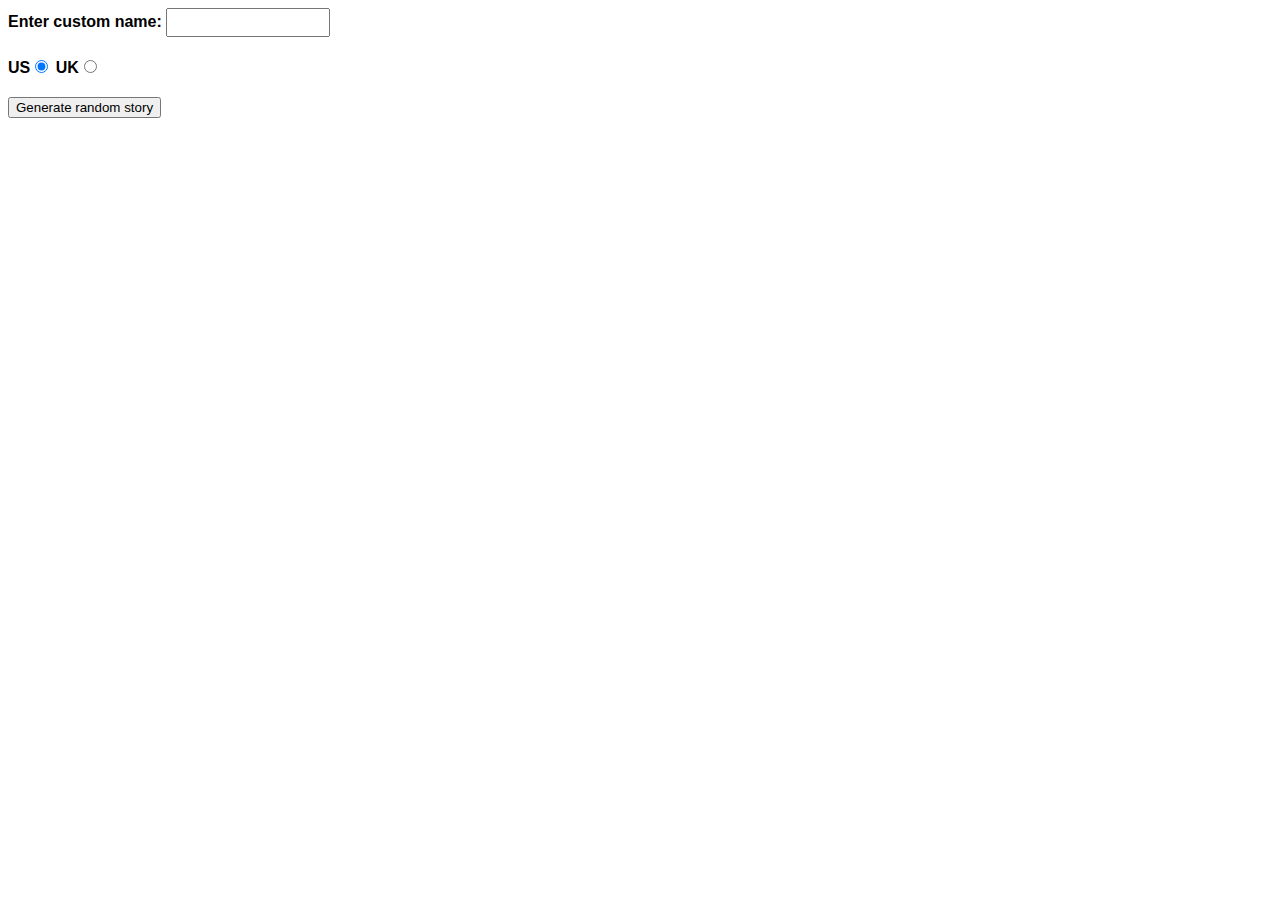
<file: Playground/index.html>
<!DOCTYPE html>
<html lang="en-US">

<head>
    <meta charset="utf-8" />
    <meta name="viewport" content="width=device-width" />

    <title>Silly story generator</title>


    <style>
        body {
            font-family: helvetica, sans-serif;
            width: 350px;
        }

        label {
            font-weight: bold;
        }

        div {
            padding-bottom: 20px;
        }

        input[type="text"] {
            padding: 5px;
            width: 150px;
        }

        p {
            background: #ffc125;
            color: #5e2612;
            padding: 10px;
            visibility: hidden;
        }
    </style>
</head>

<body>
    <div>
        <label for="customname">Enter custom name:</label>
        <input id="customname" type="text" placeholder="" />
    </div>
    <div>
        <label for="us">US</label><input id="us" type="radio" name="ukus" value="us" checked />
        <label for="uk">UK</label><input id="uk" type="radio" name="ukus" value="uk" />
    </div>
    <div>
        <button class="randomize">Generate random story</button>
    </div>
    <!-- Thanks a lot to Willy Aguirre for his help with the code for this assessment -->
    <p class="story"></p>
    <script>
        const customName = document.getElementById('customname');
        const randomize = document.querySelector('.randomize');
        const story = document.querySelector('.story');

        const skeleton = ["It was 94 fahrenheit outside, so ", " went for a walk. When they got to ", ", they stared in horror for a few moments, then ", ". Bob saw the whole thing, but was not surprised — ", " weighs 300 pounds, and it was a hot day."]
        const names = ["Willy the Goblin", "Big Daddy", "Father Christmas"];
        const locations = ["the soup kitchen", "Disneyland", "the White House"];
        const actions = ["spontaneously combusted", "melted into a puddle on the sidewalk", "turned into a slug and crawled away"];

        function randomValueFromArray(array) {
            const random = Math.floor(Math.random() * array.length);
            return array[random];
        }

        randomize.addEventListener('click', result);

        function result() {

            let name = randomValueFromArray(names);
            if (customName.value !== '') {
                name = customName.value;

            }

            if (document.getElementById("uk").checked) {
                const weight = Math.round(300);
                const temperature = Math.round(94);

            }
            const location = randomValueFromArray(locations);
            const action = randomValueFromArray(actions);
            story.textContent = skeleton[0] + name + skeleton[1] + location + skeleton[2] + action + skeleton[3] + name + skeleton[4];
            story.style.visibility = 'visible';
        }
    </script>
</body>

</html>
</file>
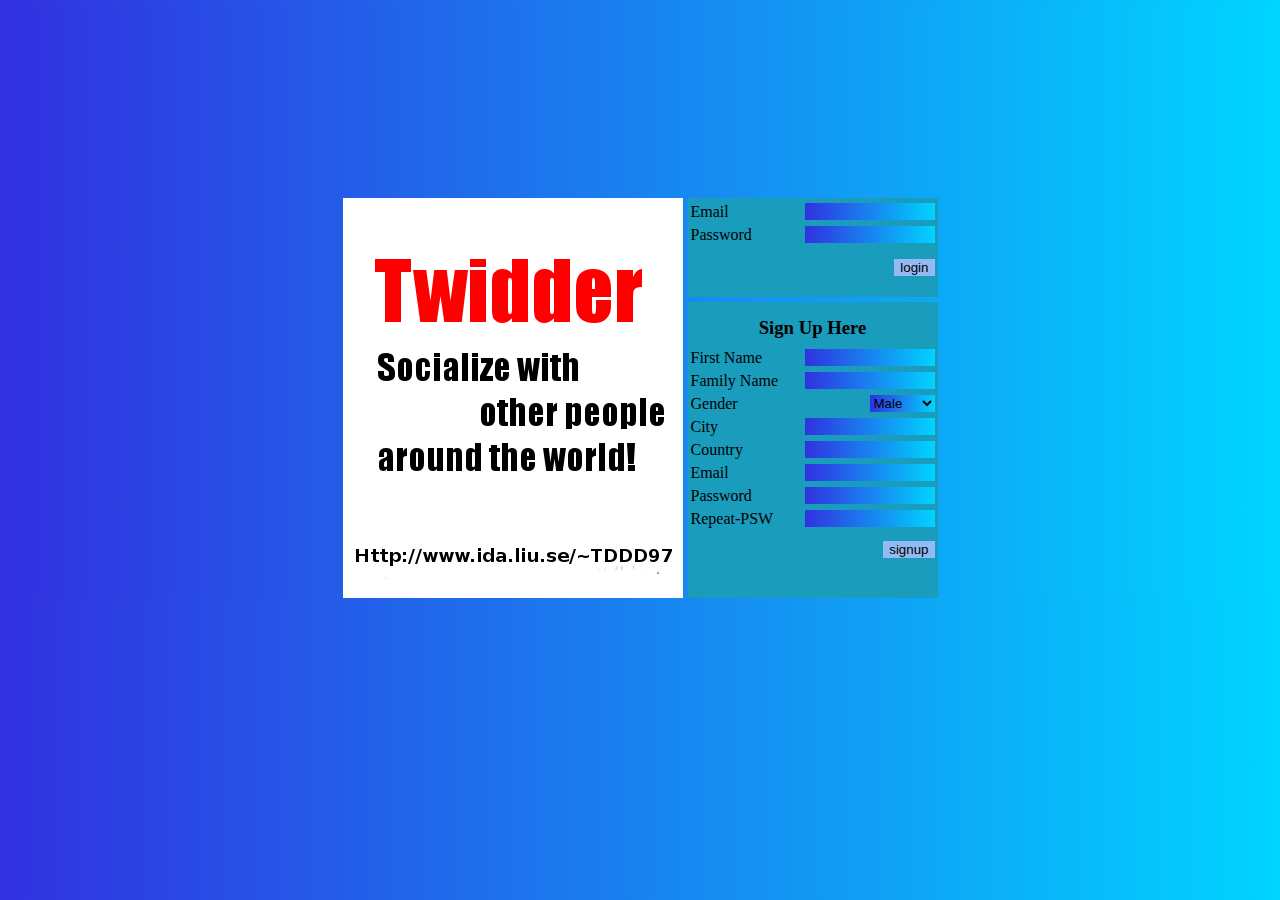
<file: Lab1/client.html>
<html>

<head>
  <link href="client.css" type="text/css" rel="stylesheet">
  <script src="client.js" type="text/javascript"></script>
  <script src="serverstub.js" type="text/javascript"></script>
  <script type=”text/view” id="welcome">
  <div id="logo-wrapper">
    <img src="wimage.png" alt="Logo and Url">
  </div>

  <div id="form-wrapper">
    <div id="login-wrapper">
      <form id="login-form" onsubmit="login(event);">
        <div class="input-wrapper">
          <label for="email">Email</label>
          <input type="email" id="email-login" name="email" required>
        </div>

        <div class="input-wrapper">
          <label for="password">Password</label>
          <input type="password" id="password-login" oninput="clearLoginValidity()" required>
        </div>

        <input type="submit" value="login" />
      </form>
    </div>

    <div id="register-wrapper">
      <form id="register-form" onsubmit="register(event);">
        <h3 id="register-header">Sign Up Here</h2>
        <div class="input-wrapper">
          <label for="first-name">First Name</label>
          <input type="text" id="first-name" name="first-name" required>
        </div>

        <div class="input-wrapper">
          <label for="family-name">Family Name</label>
          <input type="text" id="family-name" name="family-name" required>
        </div>

        <div class="input-wrapper">
          <label for="gender">Gender</label>
          <select id="gender" name="gender" required>
            <option value="Male">Male</option>
            <option value="Female">Female</option>
            <option value="Other">Other</option>
          </select>
        </div>

        <div class="input-wrapper">
          <label for="city">City</label>
          <input type="text" id="city" name="city" required>
        </div>

        <div class="input-wrapper">
          <label for="country">Country</label>
          <input type="text" id="country" name="country" required>
        </div>

        <div class="input-wrapper">
          <label for="email">Email</label>
          <input type="email" id="email" name="email" required>
        </div>

        <div class="input-wrapper">
          <label for="password">Password</label>
          <input type="password" id="password" name="password" oninput="clearRegisterValidity()" required>
        </div>

        <div class="input-wrapper">
          <label for="repeat-psw">Repeat-PSW</label>
          <input type="password" id="repeat-psw" name="repeat-psw" oninput="clearRegisterValidity()" required>
        </div>
        <input type="submit" value="signup" />
      </form>
    </div>
  </div>
    </script>
  <script type="text/view" id="profile">
        <div id="left-container">
            <div class="tabs active-tab" id="home">
                <div class="banner">
                    <h3>Welcome to your Home</h2>
                </div>
                <div class="content">
                    <div id="user-wrapper">
                        <h3>User Information:</h3>
                        <div id="user-info"></div>
                        <h3>Post a Message:</h3>
                        <textarea id="post-message" rows="4" cols="20" ondrop="drop(event)" ondragover="allowDrop(event)"></textarea><br>
                        <button onclick="postMessage()">Post</button>
                    </div>
                    <div id="wall-wrapper">
                        <h3>Your Wall:</h3>
                        <ul id="wall"></ul>
                        <button onclick="loadWall();">Reload Wall</button>
                    </div>
                </div>
            </div>

            <div class="tabs" id="browse">
              <div class="banner">
                <h3>Browse Users</h3>
              </div> 
                <div id="search-user">
                    <input type="email" id="searching-email" placeholder="Enter user email">
                    <button onclick="browseUser()">Search</button>
                    <div class="content">
                      <div class="user-wrapper">
                          <p id="search-feedback"></p>
                      </div>

                      <div class="wall-wrapper">
                           <div id='otherwall'></div>
                      </div>
 

                    </div>

                </div>
            </div>


            <div class="tabs" id="account">
                <div id="account-wrapper">
                    <button id="signOutButton" onclick="signOut(event)">Sign Out</button>
                    <form id="account-form" onsubmit="changePassword(event);">
                        <h2 id="account-header">Change your password</h2>

                        <div class="input-wrapper">
                            <label for="oldPassword">Old Password</label>
                            <input type="password" id="oldPassword" name="oldPassword" 
                                oninput="clearOldPasswordValidity(event);" required>
                        </div>
                        <div class="input-wrapper">
                            <label for="password">New Password</label>
                            <input type="password" id="password" name="password" 
                                oninput="clearRegisterValidity()" required>
                        </div>
                        <div class="input-wrapper">
                            <label for="repeat-psw">Repeat Password</label>
                            <input type="password" id="repeat-psw" name="repeat-psw" 
                                oninput="clearRegisterValidity()" required>
                        </div>
                        <input type="submit" value="confirm">
                    </form>
                </div>
            </div>
        </div>
        <div id="right-container">
            <nav>
                <button onclick="showTab('home'); loadUserInfo()">Home</button>
                <button onclick="showTab('browse')">Browse</button>
                <button onclick="showTab('account')">Account</button>
            </nav>
        </div>
  </script>
</head>

<body>
  <div id="main"></div>
  <div id="message-box">
    <span class="close" onclick="closeMessageBox()">&times;</span>
    <p id="message-text">message box</p>
  </div>
</body>

</html>
</file>
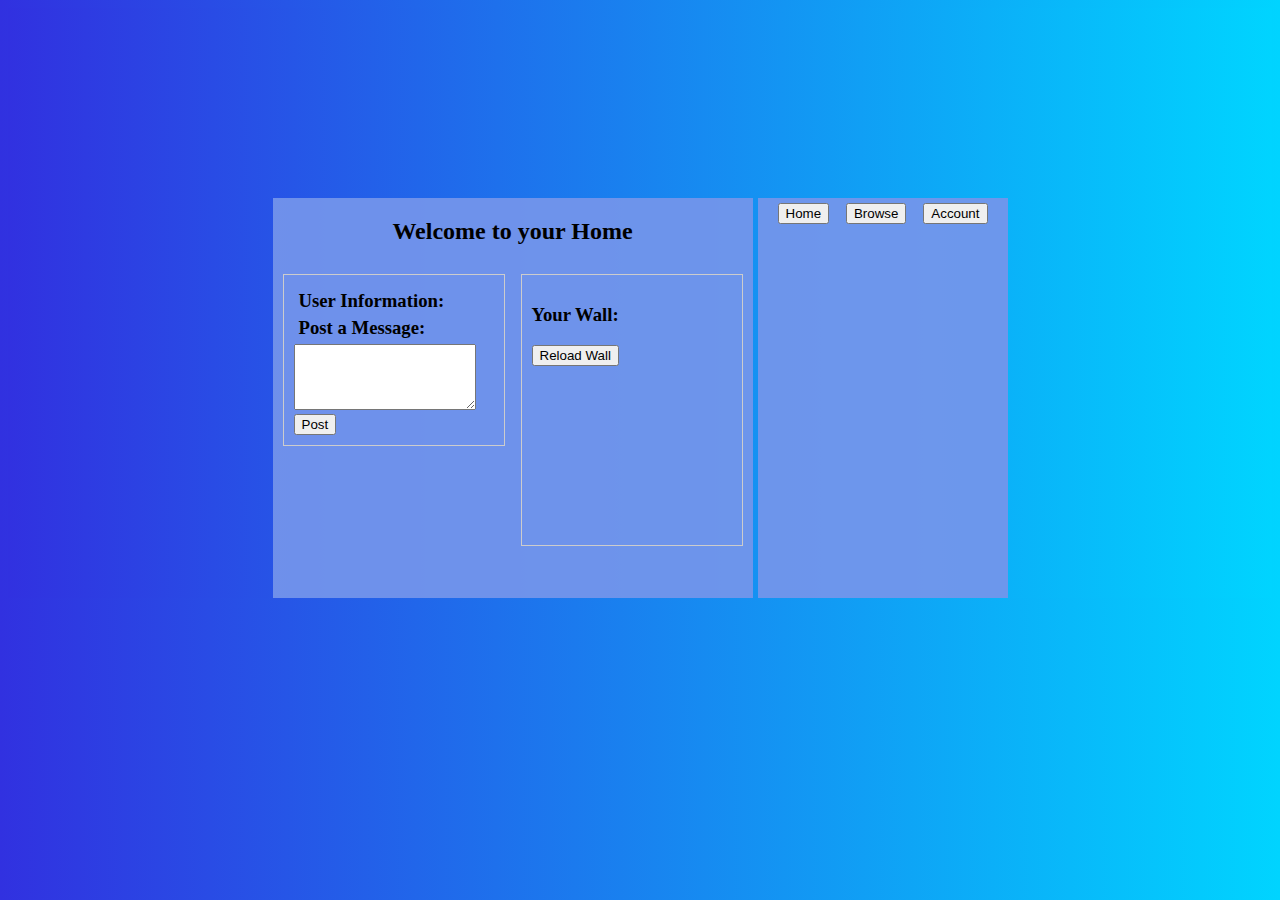
<file: Lab1/profile.html>
<!DOCTYPE html>
<html lang="en">

<head>
    <meta charset="UTF-8">
    <meta name="viewport" content="width=device-width, initial-scale=1.0">
    <link rel="stylesheet" href="client.css">
    <script src="client.js"></script>
    <title>Twidder</title>
</head>

<body>
    <div id="main">
        <div id="left-container">
            <div class="tabs active-tab" id="home">
                <div class="banner">
                    <h2>Welcome to your Home</h2>
                </div>
                <div class="content">
                    <div id="user-wrapper">
                        <h3>User Information:</h3>
                        <div id="user-info"></div>
                        <h3>Post a Message:</h3>
                        <textarea id="post-message" rows="4" cols="20" ondrop="drop(event)" ondragover="allowDrop(event)"></textarea><br>
                        <button onclick="postMessage()">Post</button>
                    </div>
                    <div id="wall-wrapper">
                        <h3>Your Wall:</h3>
                        <ul id="wall"></ul>
                        <button onclick="reloadWall()">Reload Wall</button>
                    </div>
                </div>

            </div>

            <div class="tabs" id="browse">
                <h2>Browse Users</h2>
                <div id="search-user">
                    <input type="email" id="searching-email" placeholder="Enter user email">
                    <button onclick="browseUser()">Search</button>
                    <p id="search-feedback"></p>

                </div>
            </div>
            <div class="tabs" id="account">
                <div id="account-wrapper">
                    <button id="signOutButton" onclick="signOut(event)">Sign Out</button>
                    <form id="account-form" onsubmit="changePassword(event);">
                        <h2 id="account-header">Change your password</h2>

                        <div class="input-wrapper">
                            <label for="oldPassword">Old Password</label>
                            <input type="password" id="oldPassword" name="oldPassword" 
                                oninput="clearOldPasswordValidity(event);" required>
                        </div>
                        <div class="input-wrapper">
                            <label for="password">New Password</label>
                            <input type="password" id="password" name="password" 
                                oninput="clearRegisterValidity()" required>
                        </div>
                        <div class="input-wrapper">
                            <label for="repeat-psw">Repeat Password</label>
                            <input type="password" id="repeat-psw" name="repeat-psw" 
                                oninput="clearRegisterValidity()" required>
                        </div>
                        <input type="submit" value="confirm">
                        <div id="message-section">
                            <p id="change-message">placeholder</p>
                        </div>
                    </form>
                </div>
            </div>
        </div>
        <div id="right-container">
            <nav>
                <button onclick="showTab('home'); loadUserInfo()">Home</button>
                <button onclick="showTab('browse')">Browse</button>
                <button onclick="showTab('account')">Account</button>
            </nav>
        </div>
    </div>

</body>

</html>
</file>
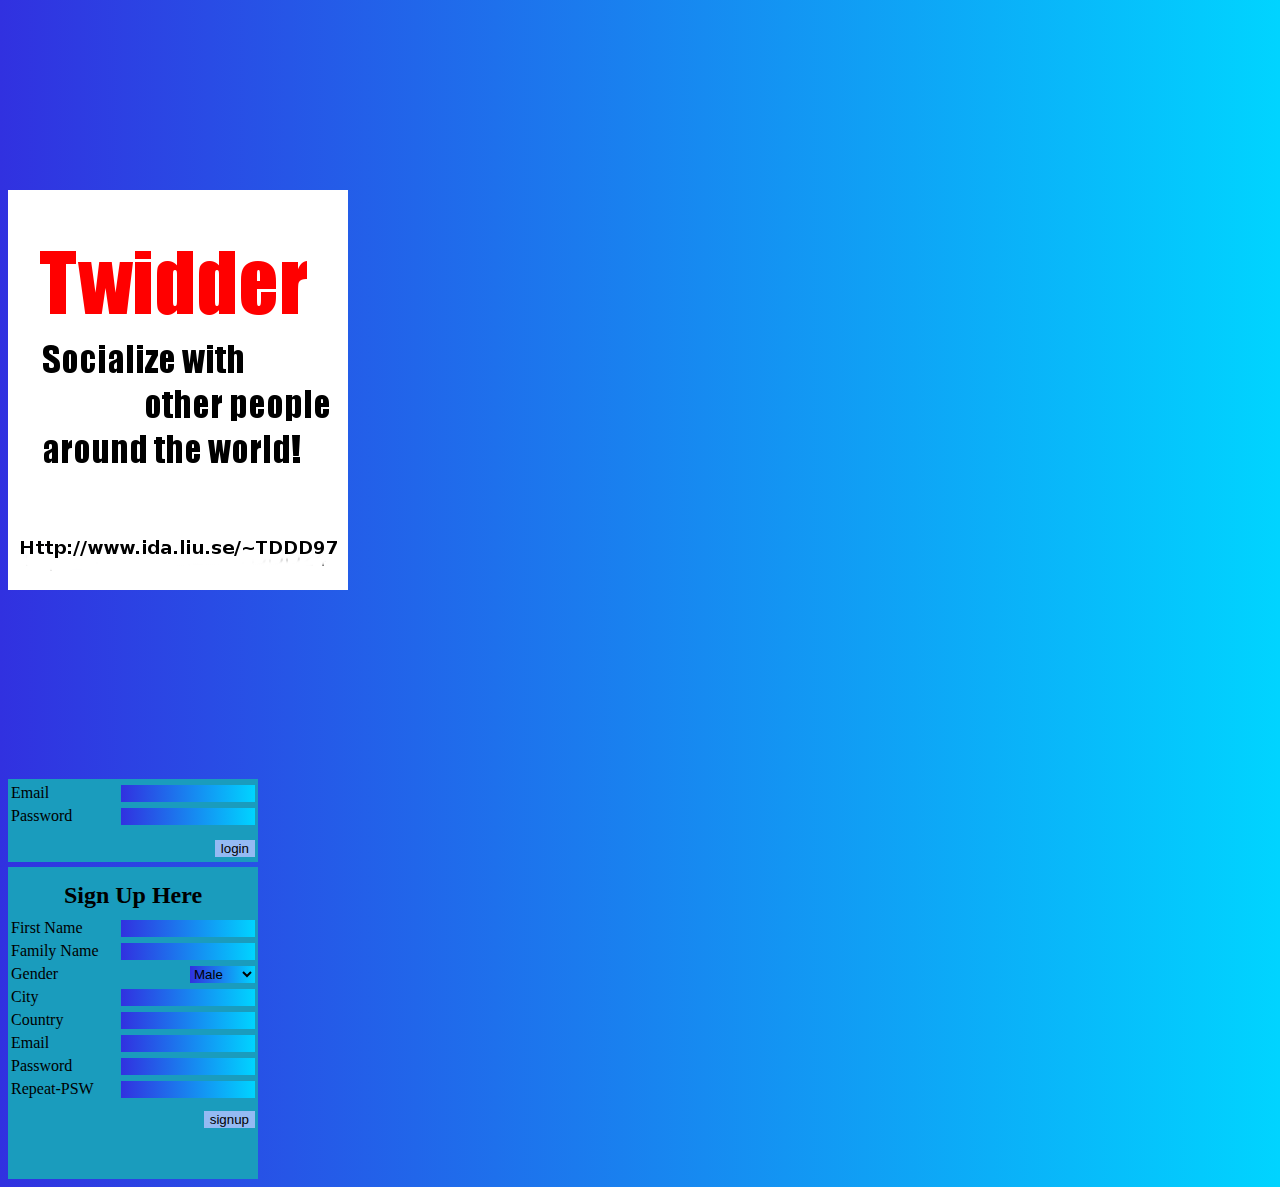
<file: Lab1/welcome.html>
<!DOCTYPE html>
<html lang="en">

<head>
  <meta charset="UTF-8">
  <meta name="viewport" content="width=device-width, initial-scale=1.0">
  <link rel="stylesheet" href="client.css">
  <script src="client.js"></script>
  <title>Twidder</title>
</head>

<body>
  <div id="logo-wrapper">
    <img src="wimage.png" alt="Logo and Url">
  </div>

  <div id="form-wrapper">
    <div id="login-wrapper">
      <form id="login-form" onsubmit="login(event);">
        <div class="input-wrapper">
          <label for="email">Email</label>
          <input type="email" id="email-login" name="email" required>
        </div>

        <div class="input-wrapper">
          <label for="password">Password</label>
          <input type="password" id="password-login" oninput="clearLoginValidity()" required>
        </div>

        <input type="submit" value="login" />
      </form>
    </div>

    <div id="register-wrapper">
      <form id="register-form" onsubmit="register(event);">
        <h2 id="register-header">Sign Up Here</h2>
        <div class="input-wrapper">
          <label for="first-name">First Name</label>
          <input type="text" id="first-name" name="first-name" required>
        </div>

        <div class="input-wrapper">
          <label for="family-name">Family Name</label>
          <input type="text" id="family-name" name="family-name" required>
        </div>

        <div class="input-wrapper">
          <label for="gender">Gender</label>
          <select id="gender" name="gender" required>
            <option value="Male">Male</option>
            <option value="Female">Female</option>
            <option value="Other">Other</option>
          </select>
        </div>

        <div class="input-wrapper">
          <label for="city">City</label>
          <input type="text" id="city" name="city" required>
        </div>

        <div class="input-wrapper">
          <label for="country">Country</label>
          <input type="text" id="country" name="country" required>
        </div>

        <div class="input-wrapper">
          <label for="email">Email</label>
          <input type="email" id="email" name="email" required>
        </div>

        <div class="input-wrapper">
          <label for="password">Password</label>
          <input type="password" id="password" name="password" oninput="clearValidity()" required>
        </div>

        <div class="input-wrapper">
          <label for="repeat-psw">Repeat-PSW</label>
          <input type="password" id="repeat-psw" name="repeat-psw" oninput="clearValidity()" required>
        </div>
        <input type="submit" value="signup" />
      </form>
    </div>
  </div>
</body>

</html>
</file>
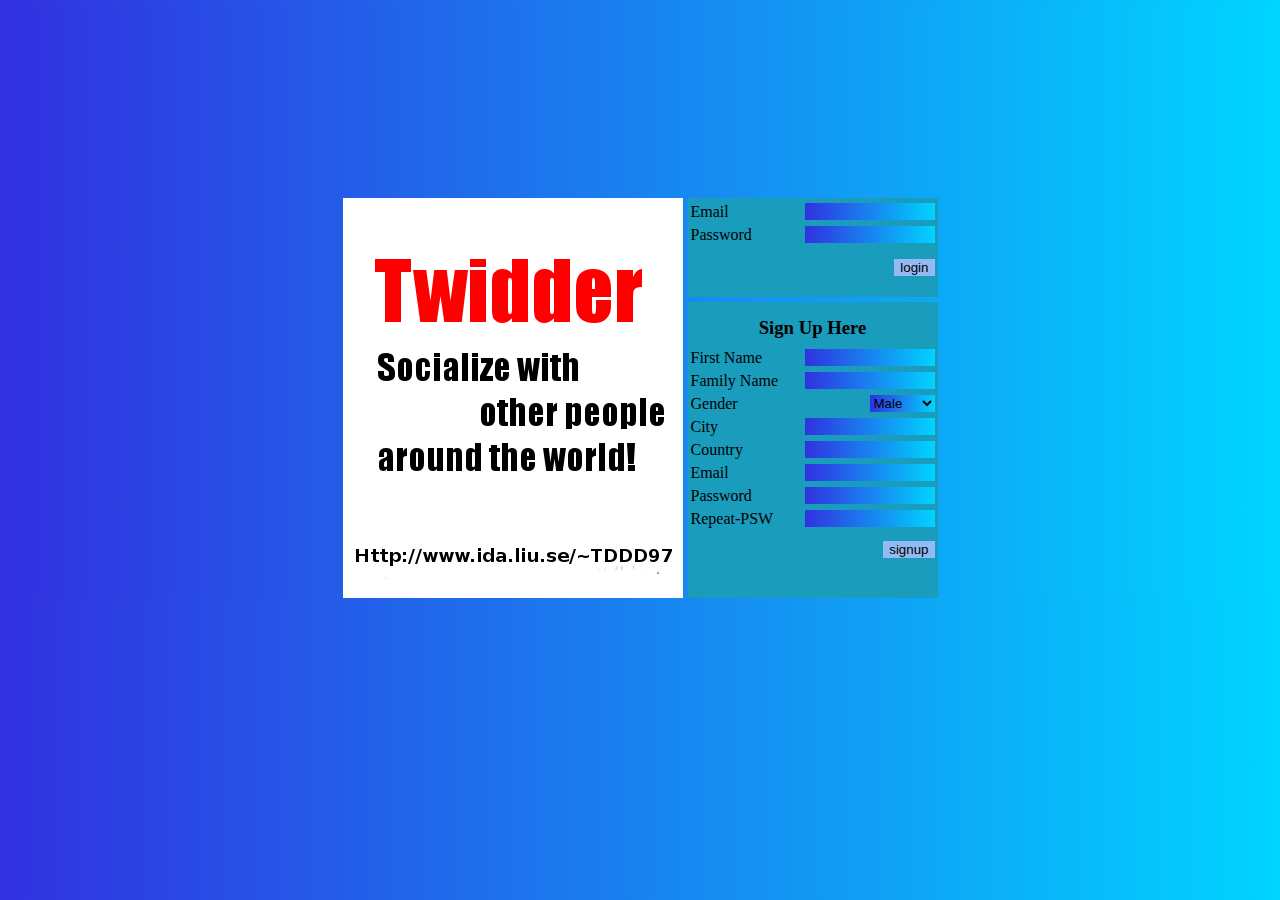
<file: Lab3/twidder/static/client.html>
<html>

<head>
  <link href="client.css" type="text/css" rel="stylesheet">
  <script src="client.js" type="text/javascript"></script>
  <script src="serverstub.js" type="text/javascript"></script>
  <script type=”text/view” id="welcome">
  <div id="logo-wrapper">
    <img src="wimage.png" alt="Logo and Url">
  </div>

  <div id="form-wrapper">
    <div id="login-wrapper">
      <form id="login-form" onsubmit="login(event);">
        <div class="input-wrapper">
          <label for="email">Email</label>
          <input type="email" id="email-login" name="email" required>
        </div>

        <div class="input-wrapper">
          <label for="password">Password</label>
          <input type="password" id="password-login" oninput="clearLoginValidity()" required>
        </div>

        <input type="submit" value="login" />
      </form>
    </div>

    <div id="register-wrapper">
      <form id="register-form" onsubmit="register(event);">
        <h3 id="register-header">Sign Up Here</h2>
        <div class="input-wrapper">
          <label for="first-name">First Name</label>
          <input type="text" id="first-name" name="first-name" required>
        </div>

        <div class="input-wrapper">
          <label for="family-name">Family Name</label>
          <input type="text" id="family-name" name="family-name" required>
        </div>

        <div class="input-wrapper">
          <label for="gender">Gender</label>
          <select id="gender" name="gender" required>
            <option value="Male">Male</option>
            <option value="Female">Female</option>
            <option value="Other">Other</option>
          </select>
        </div>

        <div class="input-wrapper">
          <label for="city">City</label>
          <input type="text" id="city" name="city" required>
        </div>

        <div class="input-wrapper">
          <label for="country">Country</label>
          <input type="text" id="country" name="country" required>
        </div>

        <div class="input-wrapper">
          <label for="email">Email</label>
          <input type="email" id="email" name="email" required>
        </div>

        <div class="input-wrapper">
          <label for="password">Password</label>
          <input type="password" id="password" name="password" oninput="clearRegisterValidity()" required>
        </div>

        <div class="input-wrapper">
          <label for="repeat-psw">Repeat-PSW</label>
          <input type="password" id="repeat-psw" name="repeat-psw" oninput="clearRegisterValidity()" required>
        </div>
        <input type="submit" value="signup" />
      </form>
    </div>
  </div>
    </script>
  <script type="text/view" id="profile">
        <div id="left-container">
            <div class="tabs active-tab" id="home">
                <div class="banner">
                    <h3>Welcome to your Home</h2>
                </div>
                <div class="content">
                    <div id="user-wrapper">
                        <h3>User Information:</h3>
                        <div id="user-info"></div>
                        <h3>Post a Message:</h3>
                        <textarea id="post-message" rows="4" cols="20"></textarea><br>
                        <button onclick="postMessage()">Post</button>
                    </div>
                    <div id="wall-wrapper">
                        <h3>Your Wall:</h3>
                        <ul id="wall"></ul>
                        <button onclick="loadWall();">Reload Wall</button>
                    </div>
                </div>
            </div>

            <div class="tabs" id="browse">
              <div class="banner">
                <h3>Browse Users</h3>
              </div> 
                <div id="search-user">
                    <input type="email" id="searching-email" placeholder="Enter user email">
                    <button onclick="browseUser()">Search</button>
                    <div class="content">
                      <div class="user-wrapper">
                          <p id="search-feedback"></p>
                      </div>

                      <div class="wall-wrapper">
                           <div id='otherwall'></div>
                      </div>
 

                    </div>

                </div>
            </div>


            <div class="tabs" id="account">
                <div id="account-wrapper">
                    <button id="signOutButton" onclick="signOut(event)">Sign Out</button>
                    <form id="account-form" onsubmit="changePassword(event);">
                        <h2 id="account-header">Change your password</h2>

                        <div class="input-wrapper">
                            <label for="oldPassword">Old Password</label>
                            <input type="password" id="oldPassword" name="oldPassword" 
                                oninput="clearOldPasswordValidity(event);" required>
                        </div>
                        <div class="input-wrapper">
                            <label for="password">New Password</label>
                            <input type="password" id="password" name="password" 
                                oninput="clearRegisterValidity()" required>
                        </div>
                        <div class="input-wrapper">
                            <label for="repeat-psw">Repeat Password</label>
                            <input type="password" id="repeat-psw" name="repeat-psw" 
                                oninput="clearRegisterValidity()" required>
                        </div>
                        <input type="submit" value="confirm">
                    </form>
                </div>
            </div>
        </div>
        <div id="right-container">
            <nav>
                <button onclick="showTab('home'); loadUserInfo()">Home</button>
                <button onclick="showTab('browse')">Browse</button>
                <button onclick="showTab('account')">Account</button>
            </nav>
        </div>
  </script>
</head>

<body>
  <div id="main"></div>
  <div id="message-box">
    <span class="close" onclick="closeMessageBox()">&times;</span>
    <p id="message-text">message box</p>
  </div>
</body>

</html>
</file>
<file: Lab1/client.css>
#main {
          margin: 0;
          padding: 0;
          display: flex;
          background: linear-gradient(90deg,
                  rgb(49, 49, 224) 0%,
                  rgba(0, 212, 255, 1) 100%);
          justify-content: center;
      }

      body {
          background: linear-gradient(90deg,
                  rgb(49, 49, 224) 0%,
                  rgba(0, 212, 255, 1) 100%);
      }

      #logo-wrapper {
          width: 340px;
          height: 400px;
          margin-right: 5px;
          margin-top: 15%;
      }

      #form-wrapper {
          width: 250px;
          height: 400px;
          display: flex;
          flex-direction: column;
          margin-top: 15%;

          gap: 5px;
      }

      #login-wrapper {
          background: #1a9cbd;
          flex: 0.2;
          padding-bottom: 5px;
      }

      #register-wrapper {
          background: #1a9cbd;
          flex: 0.8;
      }

      #form-wrapper form {
          padding-top: 5px;
          text-align: right;
      }

      #register-header {
          margin:10px;
          text-align: center;
      }

      .input-wrapper {
          display: flex;
          justify-content: space-between;
          align-items: center;
          margin-bottom: 5px;
          padding-left: 3px;
          padding-right: 3px;
      }

      .input-wrapper input {
          background: linear-gradient(90deg,
                  rgb(49, 49, 224) 0%,
                  rgba(0, 212, 255, 1) 100%);
          border: none;
          width: 130px;
      }

      select {
          background: linear-gradient(90deg,
                  rgb(49, 49, 224) 0%,
                  rgba(0, 212, 255, 1) 100%);
          border: none;
      }

      select:focus-visible {
          outline-style: none;
      }

      option {
          background: #25a0c2;
          border: none;
      }

      input[type="submit"] {
          border: none;
          margin-top: 10px;
          margin-right: 3px;
          background: #94baf3;
      }

      input[type="submit"]:hover {
          border: none;
          background-color: #0eb8e7;
      }

      input[value="signup"] {
          margin-top: 8px;
      }

      #message-box {
          display: none;
          position: fixed;
          top: 40%;
          left: 40%;
          width: 20%;
          height: 20%;
          background-color: rgba(117, 149, 235, 0.925);
          justify-content: center;
          align-items: center;
          z-index: 1;
      }


      .close {
          position: relative;
          top: 0px;
          right: 0px;
          font-size: 20px;
          line-height: 15px;
          cursor: pointer;
      }

      #message-text {
          margin-top: 20%;
          font-size: 20px;
          text-align: center;
      }

      #left-container {
          background-color: rgba(117, 149, 235, 0.925);
          width: 480px;
          height: 400px;
          margin-right: 5px;
          margin-top: 15%;
      }

      #left-container .tabs {
          display: none;
      }

      #left-container .active-tab {
          display: flex;
          flex-direction: column;
      }

      #left-container .banner {
          text-align: center;
      }

      #left-container .content {
          display: flex;
          justify-content: space-between;
      }

      .content {
          margin-top: 10px;
          margin-left: 10px;
          margin-right: 10px;

      }

      #user-wrapper {
          width: 200px;
          height:max-content;
          border: 1px solid #ccc;
          padding: 10px;
      }
      #user-wrapper h3{
        margin:5px;
      }
      .banner h3 {
        margin:10px;
      }

        #wall-wrapper {
    width: 200px;
    height: 250px;
        border: 1px solid #ccc;
        padding: 10px;
        overflow: scroll;
        }
        #wall {
            padding: 0px;
            list-style: none;
        }   

      #right-container {
          width: 250px;
          height: 400px;
          margin-top: 15%;
          background-color: rgba(117, 149, 235, 0.925);
      }

      #right-container nav {
          display: flex;
          justify-content: space-between;
          align-items: center;
          margin-left: 20px;
          margin-right: 20px;
          margin-top: 5px;
      }
</file>
<file: Lab3/twidder/static/client.css>
#main {
          margin: 0;
          padding: 0;
          display: flex;
          background: linear-gradient(90deg,
                  rgb(49, 49, 224) 0%,
                  rgba(0, 212, 255, 1) 100%);
          justify-content: center;
      }

      body {
          background: linear-gradient(90deg,
                  rgb(49, 49, 224) 0%,
                  rgba(0, 212, 255, 1) 100%);
      }

      #logo-wrapper {
          width: 340px;
          height: 400px;
          margin-right: 5px;
          margin-top: 15%;
      }

      #form-wrapper {
          width: 250px;
          height: 400px;
          display: flex;
          flex-direction: column;
          margin-top: 15%;

          gap: 5px;
      }

      #login-wrapper {
          background: #1a9cbd;
          flex: 0.2;
          padding-bottom: 5px;
      }

      #register-wrapper {
          background: #1a9cbd;
          flex: 0.8;
      }

      #form-wrapper form {
          padding-top: 5px;
          text-align: right;
      }

      #register-header {
          margin: 10px;
          text-align: center;
      }

      .input-wrapper {
          display: flex;
          justify-content: space-between;
          align-items: center;
          margin-bottom: 5px;
          padding-left: 3px;
          padding-right: 3px;
      }

      .input-wrapper input {
          background: linear-gradient(90deg,
                  rgb(49, 49, 224) 0%,
                  rgba(0, 212, 255, 1) 100%);
          border: none;
          width: 130px;
      }

      select {
          background: linear-gradient(90deg,
                  rgb(49, 49, 224) 0%,
                  rgba(0, 212, 255, 1) 100%);
          border: none;
      }

      select:focus-visible {
          outline-style: none;
      }

      option {
          background: #25a0c2;
          border: none;
      }

      input[type="submit"] {
          border: none;
          margin-top: 10px;
          margin-right: 3px;
          background: #94baf3;
      }

      input[type="submit"]:hover {
          border: none;
          background-color: #0eb8e7;
      }

      input[value="signup"] {
          margin-top: 8px;
      }

      #message-box {
          display: none;
          position: fixed;
          top: 40%;
          left: 40%;
          width: 20%;
          height: 20%;
          background-color: rgba(117, 149, 235, 0.925);
          justify-content: center;
          align-items: center;
          z-index: 1;
      }


      .close {
          position: relative;
          top: 0px;
          right: 0px;
          font-size: 20px;
          line-height: 15px;
          cursor: pointer;
      }

      #message-text {
          margin-top: 20%;
          font-size: 20px;
          text-align: center;
      }

      #left-container {
          background-color: rgba(117, 149, 235, 0.925);
          width: 480px;
          height: 400px;
          margin-right: 5px;
          margin-top: 15%;
      }

      #left-container .tabs {
          display: none;
      }

      #left-container .active-tab {
          display: flex;
          flex-direction: column;
      }

      #left-container .banner {
          text-align: center;
      }

      #left-container .content {
          display: flex;
          justify-content: space-between;
      }

      .content {
          margin-top: 10px;
          margin-left: 10px;
          margin-right: 10px;

      }

      #user-wrapper {
          width: 200px;
          height: max-content;
          border: 1px solid #ccc;
          padding: 10px;
      }

      #user-wrapper h3 {
          margin: 5px;
      }

      .banner h3 {
          margin: 10px;
      }

      #wall-wrapper {
          width: 200px;
          height: 250px;
          border: 1px solid #ccc;
          padding: 10px;
          overflow: scroll;
      }

      #wall {
          padding: 0px;
          list-style: none;
      }

      #right-container {
          width: 250px;
          height: 400px;
          margin-top: 15%;
          background-color: rgba(117, 149, 235, 0.925);
      }

      #right-container nav {
          display: flex;
          justify-content: space-between;
          align-items: center;
          margin-left: 20px;
          margin-right: 20px;
          margin-top: 5px;
      }
</file>
